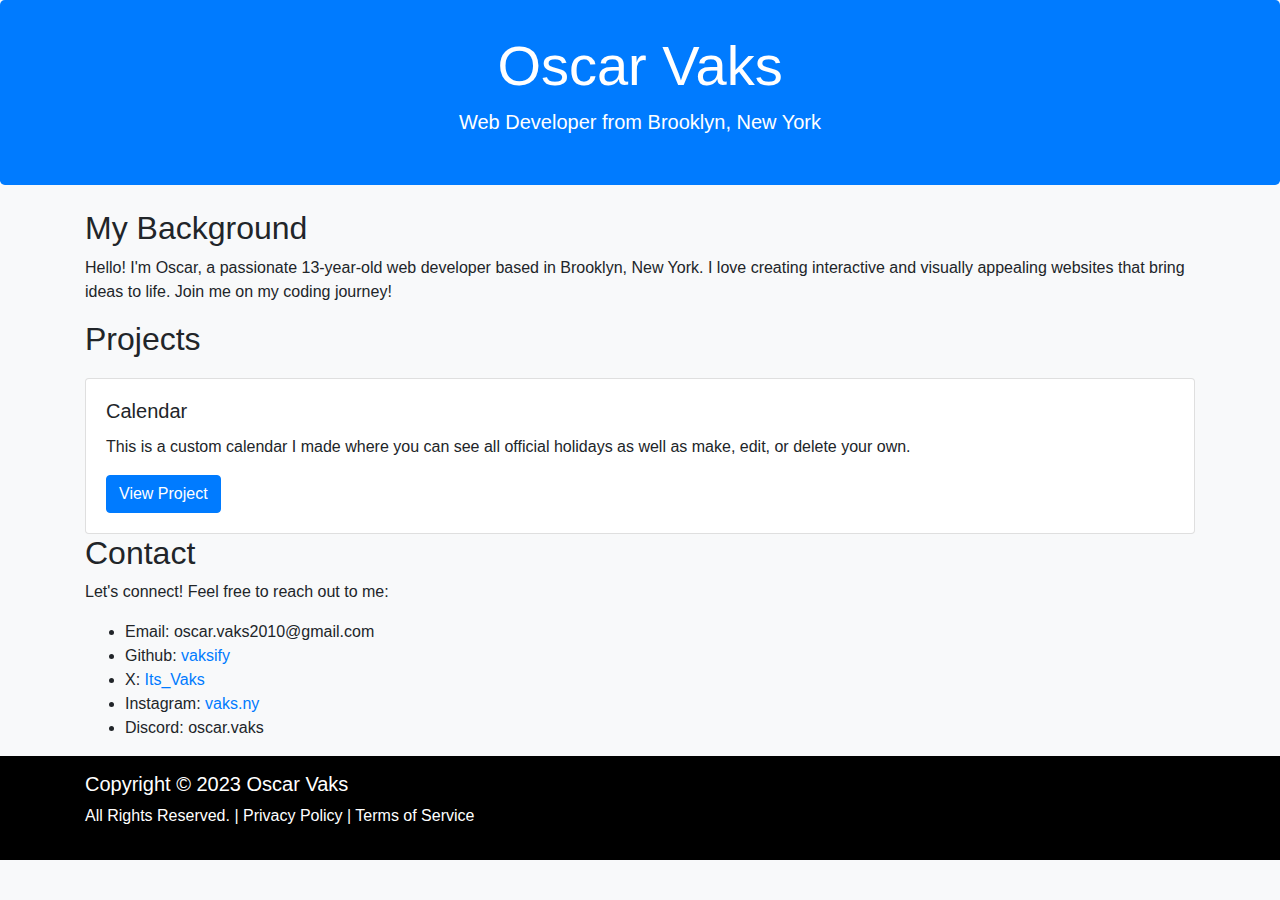
<file: index.html>
<!DOCTYPE html>
<html lang="en">
  <head>
    <meta charset="UTF-8">
    <meta name="viewport" content="width=device-width, initial-scale=1.0">
    <title>Oscar Vaks - Web Developer</title>
    <link rel="stylesheet" href="https://maxcdn.bootstrapcdn.com/bootstrap/4.5.2/css/bootstrap.min.css">
    <link rel="stylesheet" href="style.css">
  </head>
  <body>
    <!-- Jumbotron Header -->
    <div class="jumbotron text-center">
      <h1 class="display-4">Oscar Vaks</h1>
      <p class="lead">Web Developer from Brooklyn, New York</p>
    </div>

    <!-- Main Content -->
    <div class="container mt-4">

      <!-- Background Story -->
      <section>
        <h2>My Background</h2>
        <p>
          Hello! I'm Oscar, a passionate 13-year-old web developer based in Brooklyn, New York.
          I love creating interactive and visually appealing websites that bring ideas to life.
          Join me on my coding journey!
        </p>
      </section>

      <!-- Projects -->
      <section>
        <h2>Projects</h2>

        <!-- Project Card Test -->
        <div class="card project-card">
          <div class="card-body">
            <h5 class="card-title">Calendar</h5>
            <p class="card-text">This is a custom calendar I made where you can see all official holidays as well as make, edit, or delete your own.</p>
            <a href="https://replit.com/@Tech-Tonic/Calendar" class="btn btn-primary">View Project</a>
          </div>
        </div>

        <!-- Add more projects as needed -->
      </section>

      <!-- Contact Information -->
      <section>
        <h2>Contact</h2>
        <p>Let's connect! Feel free to reach out to me:</p>
        <ul>
          <li>Email: oscar.vaks2010@gmail.com</li>
          <li>Github: <a href="https://github.com/vaksify" target="_blank">vaksify</a></li>
          <li>X: <a href="https://twitter.com/Its_Vaks" target="_blank">Its_Vaks</a></li>
          <li>Instagram: <a href="https://www.instagram.com/vaks.ny/" target="_blank">vaks.ny</a></li>
          <li>Discord: oscar.vaks</li>
          <!-- Add more details later -->
        </ul>
      </section>
    </div>

    <!-- Footer -->
    <footer class="footer mt-auto py-3" style="background-color: #000; color: #fff;  ">
      <div class="container">
        <div class="row">
          <div class="col-md-6">
            <h5>Copyright © 2023 Oscar Vaks</h5>
            <p>All Rights Reserved. | Privacy Policy | Terms of Service</p>
          </div>
        </div>
      </div>
    </footer>

    <!-- Bootstrap JS -->
    <script src="https://code.jquery.com/jquery-3.5.1.slim.min.js"></script>
    <script src="https://cdn.jsdelivr.net/npm/@popperjs/core@2.10.2/dist/umd/popper.min.js"></script>
    <script src="https://maxcdn.bootstrapcdn.com/bootstrap/4.5.2/js/bootstrap.min.js"></script>
  </body>
</html>
</file>
<file: style.css>
body {
  background-color: #f8f9fa;
}

.jumbotron {
  background-color: #007bff;
  color: #fff;
  padding: 2rem;
  margin-bottom: 0;
}

.project-card {
  margin-top: 20px;
}
</file>
